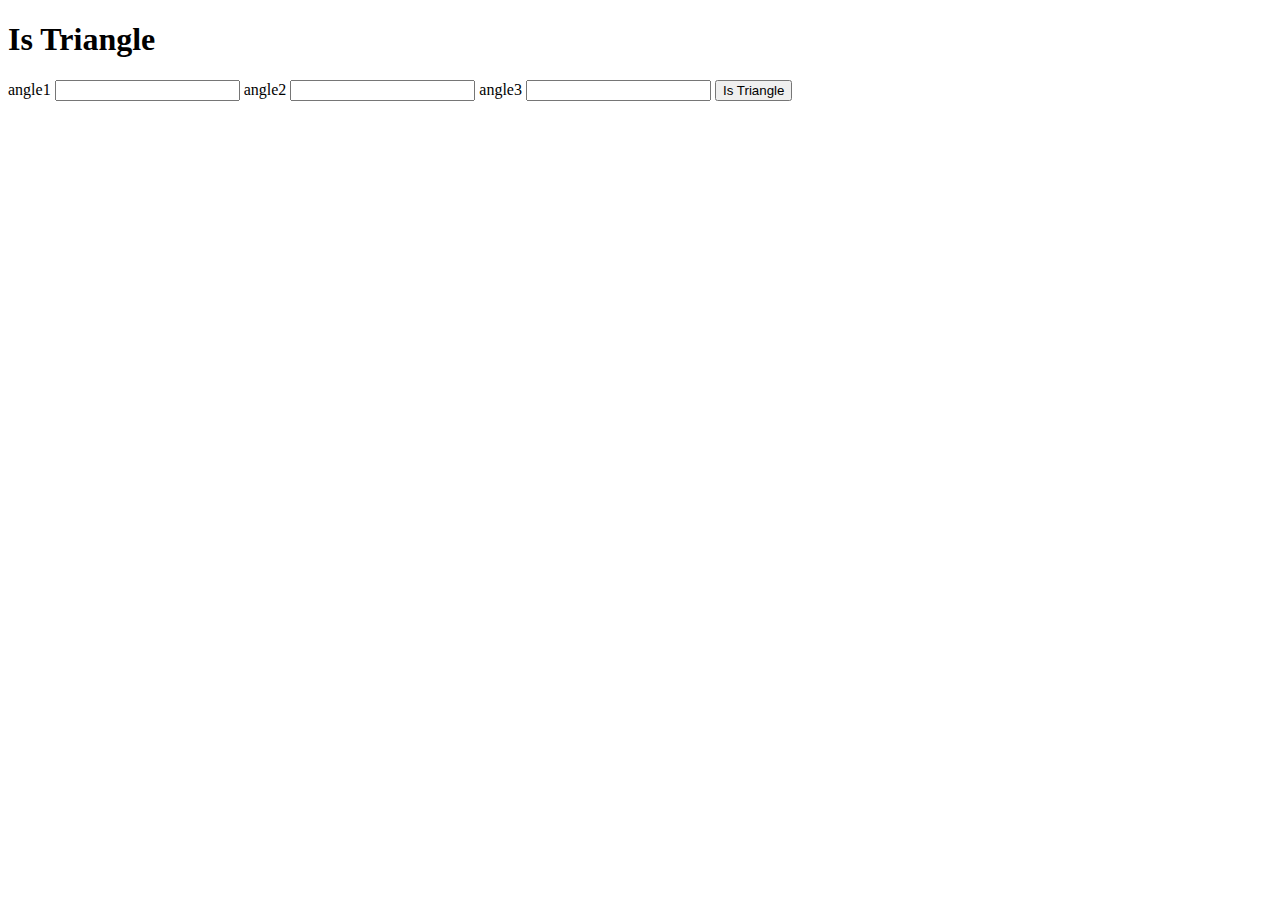
<file: index.html>
<!DOCTYPE html>
<html lang="en">
<head>
    <meta charset="UTF-8">
    <meta http-equiv="X-UA-Compatible" content="IE=edge">
    <meta name="viewport" content="width=device-width, initial-scale=1.0">
    <title>Is Triangle</title>
</head>
<body>
    
    <h1>Is Triangle</h1>
    <label for = "angle1">angle1</label>
    <input type = "number"  class = "angle-input"/>
    <label for = "angle2">angle2</label>
    <input type = "number" class = "angle-input"/>
    <label for = "angle3">angle3</label>
    <input type = "number" class = "angle-input" />
    <button id = "is-triangle-btn" >Is Triangle</button>
    <div id = "output"></div>

<script src = "app.js"></script>
</body>
</html>
</file>
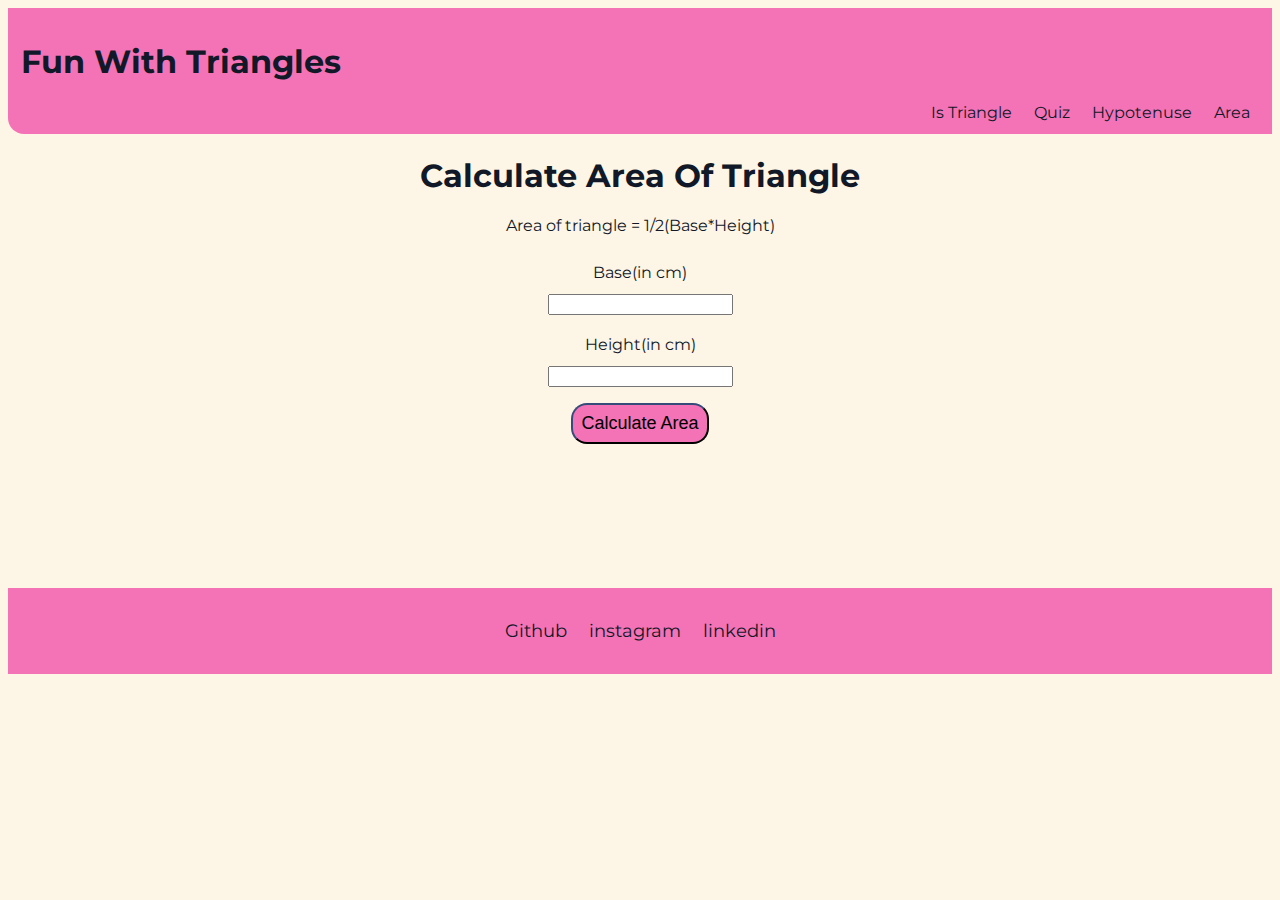
<file: area.html>
<!DOCTYPE html>
<html lang="en">
<head>
    <meta charset="UTF-8">
    <meta http-equiv="X-UA-Compatible" content="IE=edge">
    <meta name="viewport" content="width=device-width, initial-scale=1.0">
    <title>Fun With Triangles | Area of Triangle</title>
    <link href="styles.css" rel="stylesheet"/>
</head>
<body>
    <nav class="nav-bar">
    <h1 id="nav-title">Fun With Triangles</h1>
    <div class="nav-link">
    <li class="list-item-inline"><a  href="index.html">Is Triangle</a></li>
    <li class="list-item-inline"><a  href="quiz.html">Quiz</a></li>
    <li class="list-item-inline"><a  href="hypotenuse.html">Hypotenuse</a></li>
    <li class="list-item-inline"><a  href="area.html">Area</a></li>
</div>

    
        </nav>
        <div class="container">
    <h1 id="heading">Calculate Area Of Triangle</h1>
    <p>Area of triangle = 1/2(Base*Height)</p>
    <label>Base(in cm)</label>
    <input type="number" class="area-input"  />
    <label>Height(in cm)</label>
    <input type="number" class="area-input"  />
    <button id = "area-btn">Calculate Area</button>
    <div id = "output"></div>
    </div>
    <footer class="footer">
        <a class="link" href="https://github.com/prathyusharam ">Github</a>
        <a class="link" href="https://instagram.com/prathyusha__96">instagram</a>
        <a class="link" href="https://linkedin.com/prathyusha prathyusha">linkedin</a>
        </footer>
    <script src="area.js"></script>


</body>
</html>
</file>
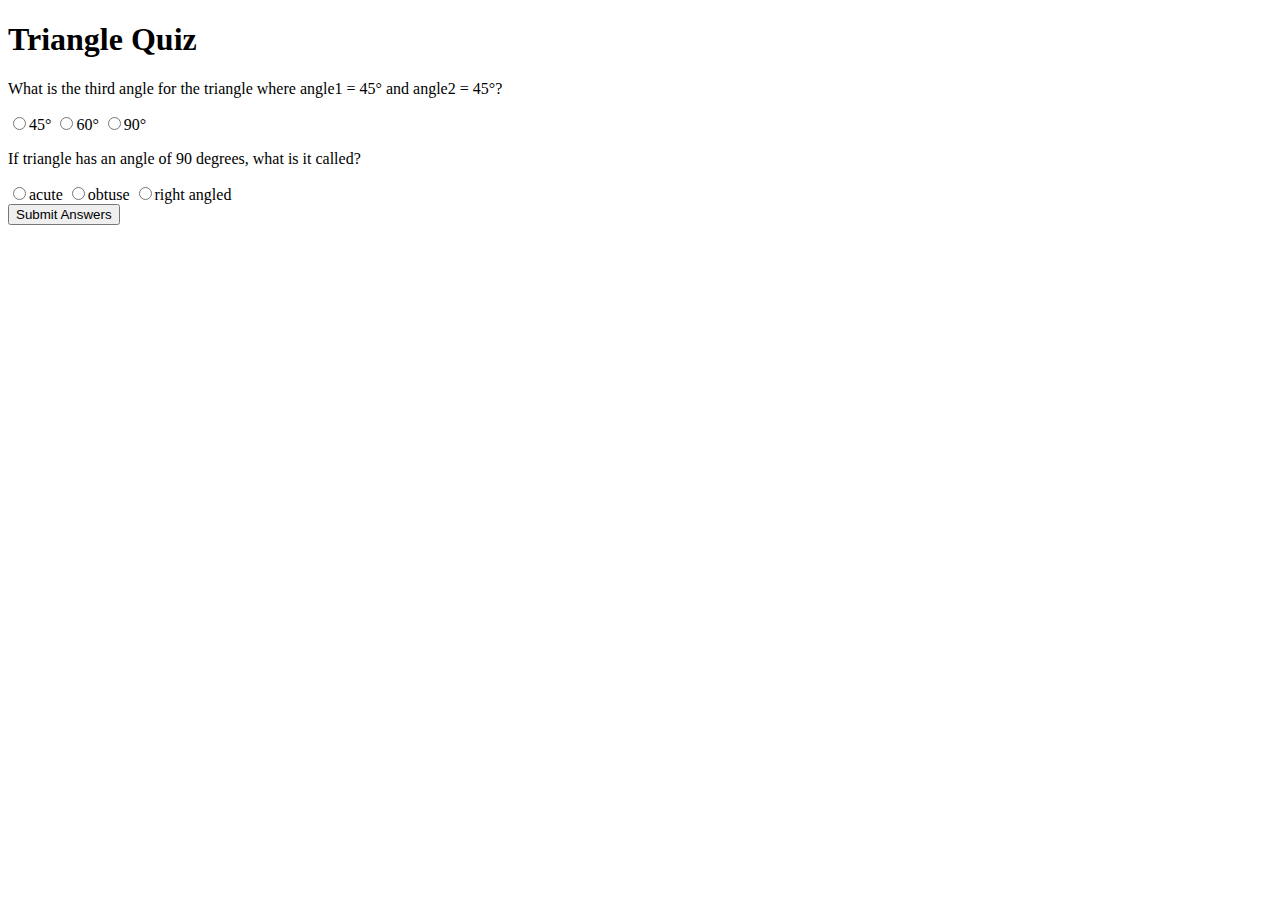
<file: quiz.html>
<!DOCTYPE html>
<html lang="en">

<head>
    <meta charset="UTF-8">
    <meta http-equiv="X-UA-Compatible" content="IE=edge">
    <meta name="viewport" content="width=device-width, initial-scale=1.0">
    <title>Triangle Quiz</title>
</head>

<body>
    <h1>Triangle Quiz</h1>
    <form class="quiz-form">
        <div class="question-container">
            <p>What is the third angle for the triangle where
                angle1 = 45° and angle2 = 45°?</p>

            <label><input type="radio" name="question1" 
                value="45°" />45°</label>
            <label> <input type="radio" name="question1"
                 value="60°" />60°</label>
            <label><input type="radio" name="question1" 
                value="90°" />90°</label>
        </div>
        <div class="question-container">
            <p>If triangle has an angle of 90 degrees,
                what is it called?</p>
            <label>
                <input type="radio" name="question2" 
                value="acute" />acute
            </label>
            <label>
                <input type="radio" name="question2" 
                value="obtuse" />obtuse
            </label>
            <label>
                <input type="radio" name="question2" 
                value="right angled" />right angled
            </label>
        </div>
    </form>
    <button id = "submit-answer-btn">Submit Answers</button>
        <div id = "output"></div>
    
    <script src="quiz.js"></script>

</body>

</html>
</file>
<file: styles.css>
@import url('https://fonts.googleapis.com/css2?family=Montserrat:wght@400;700&display=swap');

:root {
    --primary-color: #F472B6;
    --dark-color: #111827;
}
body {
    font-family: 'Montserrat', 
    sans-serif;
    background-color: oldlace;
    color: var(--dark-color);
}
.nav-bar {
   padding: 1%;
   background-color: var(--primary-color);
   color: var(--dark-color);
   border-bottom-left-radius: 1rem;

}
#nav-title {
    margin-left: 0rem;
    text-align: left;
    font-weight: bold;
    
}
.nav-link {
    text-align: right;
    
}
.list-item-inline {

    display: inline-block;

    
}
a {
    text-decoration: none;
    padding: 1vh;
    color: var(--dark-color);
}
.container {
    margin: auto;
    margin-top: 1rem;
    text-align: center;

}
label {
    padding: 0.75rem;
    display: block;

}
input {
    margin-top: 0rem;
    margin-bottom: 0.5rem;
}
.question-container {
    max-width: 50%;
    margin: auto;
    text-align: left;
}
#is-triangle-btn, #submit-answer-btn,
#area-btn, #hypotenuse-btn {
    display: block;
    font-size: large;
    margin: auto;
    margin-top: 0.5rem;
    padding: 0.5rem;
    background-color: var(--primary-color);
    border-color: var(--dark-color);
    border-radius: 1rem;
}
#output {
    font-size: large;
    font-weight: bold;
    margin-top: 1rem;
    font-family: 'Montserrat', 
    sans-serif;
}
.footer {
    background-color: var(--primary-color);
    margin-top: 9rem;
    padding: 2rem;
    text-align: center;
    bottom: 0px;
    
}
.footer .link {
    color: var(--dark-color);
    text-decoration: none;
    font-size: large;
}
.footer ul {
    padding-inline-start: 0px;
}
</file>
